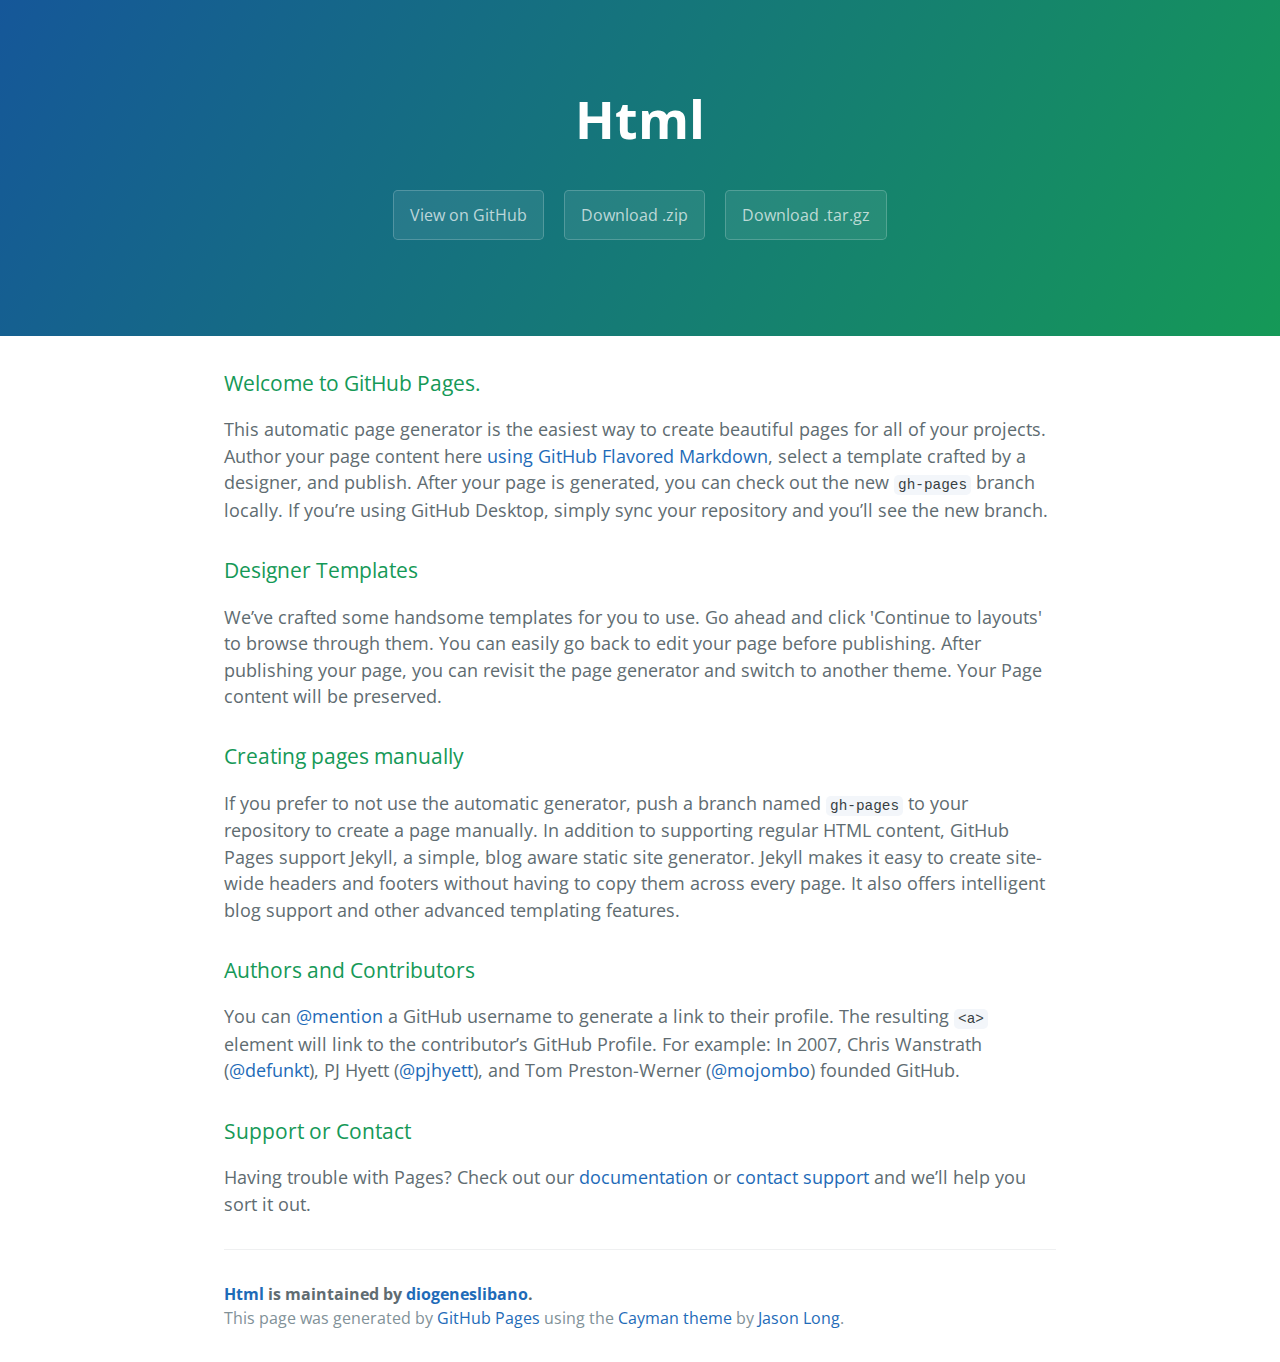
<file: index.html>
<!DOCTYPE html>
<html lang="en-us">
  <head>
    <meta charset="UTF-8">
    <title>Html by diogeneslibano</title>
    <meta name="viewport" content="width=device-width, initial-scale=1">
    <link rel="stylesheet" type="text/css" href="stylesheets/normalize.css" media="screen">
    <link href='https://fonts.googleapis.com/css?family=Open+Sans:400,700' rel='stylesheet' type='text/css'>
    <link rel="stylesheet" type="text/css" href="stylesheets/stylesheet.css" media="screen">
    <link rel="stylesheet" type="text/css" href="stylesheets/github-light.css" media="screen">
  </head>
  <body>
    <section class="page-header">
      <h1 class="project-name">Html</h1>
      <h2 class="project-tagline"></h2>
      <a href="https://github.com/diogeneslibano/HTML" class="btn">View on GitHub</a>
      <a href="https://github.com/diogeneslibano/HTML/zipball/master" class="btn">Download .zip</a>
      <a href="https://github.com/diogeneslibano/HTML/tarball/master" class="btn">Download .tar.gz</a>
    </section>

    <section class="main-content">
      <h3>
<a id="welcome-to-github-pages" class="anchor" href="#welcome-to-github-pages" aria-hidden="true"><span aria-hidden="true" class="octicon octicon-link"></span></a>Welcome to GitHub Pages.</h3>

<p>This automatic page generator is the easiest way to create beautiful pages for all of your projects. Author your page content here <a href="https://guides.github.com/features/mastering-markdown/">using GitHub Flavored Markdown</a>, select a template crafted by a designer, and publish. After your page is generated, you can check out the new <code>gh-pages</code> branch locally. If you’re using GitHub Desktop, simply sync your repository and you’ll see the new branch.</p>

<h3>
<a id="designer-templates" class="anchor" href="#designer-templates" aria-hidden="true"><span aria-hidden="true" class="octicon octicon-link"></span></a>Designer Templates</h3>

<p>We’ve crafted some handsome templates for you to use. Go ahead and click 'Continue to layouts' to browse through them. You can easily go back to edit your page before publishing. After publishing your page, you can revisit the page generator and switch to another theme. Your Page content will be preserved.</p>

<h3>
<a id="creating-pages-manually" class="anchor" href="#creating-pages-manually" aria-hidden="true"><span aria-hidden="true" class="octicon octicon-link"></span></a>Creating pages manually</h3>

<p>If you prefer to not use the automatic generator, push a branch named <code>gh-pages</code> to your repository to create a page manually. In addition to supporting regular HTML content, GitHub Pages support Jekyll, a simple, blog aware static site generator. Jekyll makes it easy to create site-wide headers and footers without having to copy them across every page. It also offers intelligent blog support and other advanced templating features.</p>

<h3>
<a id="authors-and-contributors" class="anchor" href="#authors-and-contributors" aria-hidden="true"><span aria-hidden="true" class="octicon octicon-link"></span></a>Authors and Contributors</h3>

<p>You can <a href="https://help.github.com/articles/basic-writing-and-formatting-syntax/#mentioning-users-and-teams" class="user-mention">@mention</a> a GitHub username to generate a link to their profile. The resulting <code>&lt;a&gt;</code> element will link to the contributor’s GitHub Profile. For example: In 2007, Chris Wanstrath (<a href="https://github.com/defunkt" class="user-mention">@defunkt</a>), PJ Hyett (<a href="https://github.com/pjhyett" class="user-mention">@pjhyett</a>), and Tom Preston-Werner (<a href="https://github.com/mojombo" class="user-mention">@mojombo</a>) founded GitHub.</p>

<h3>
<a id="support-or-contact" class="anchor" href="#support-or-contact" aria-hidden="true"><span aria-hidden="true" class="octicon octicon-link"></span></a>Support or Contact</h3>

<p>Having trouble with Pages? Check out our <a href="https://help.github.com/pages">documentation</a> or <a href="https://github.com/contact">contact support</a> and we’ll help you sort it out.</p>

      <footer class="site-footer">
        <span class="site-footer-owner"><a href="https://github.com/diogeneslibano/HTML">Html</a> is maintained by <a href="https://github.com/diogeneslibano">diogeneslibano</a>.</span>

        <span class="site-footer-credits">This page was generated by <a href="https://pages.github.com">GitHub Pages</a> using the <a href="https://github.com/jasonlong/cayman-theme">Cayman theme</a> by <a href="https://twitter.com/jasonlong">Jason Long</a>.</span>
      </footer>

    </section>

  
  </body>
</html>
</file>
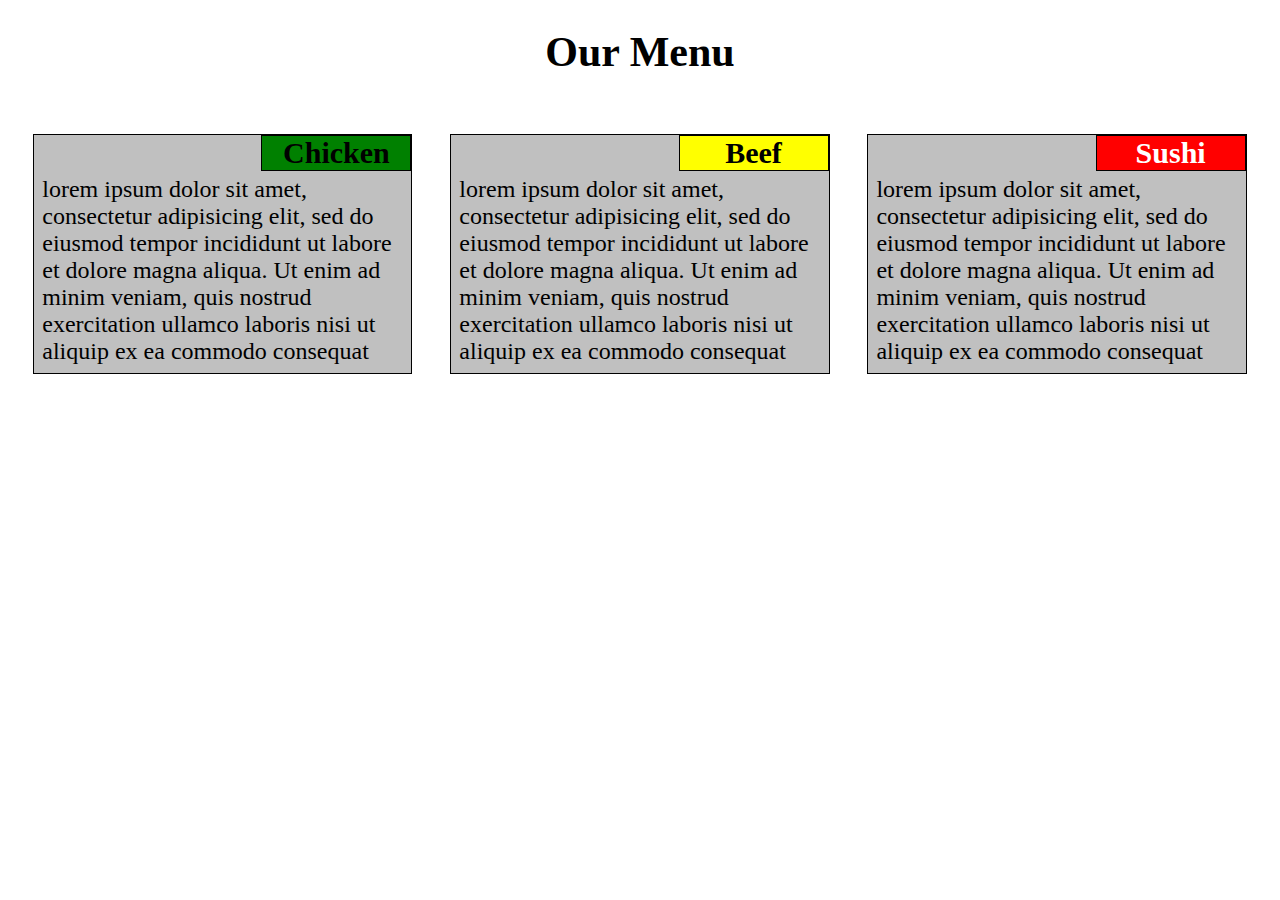
<file: mod2_solition/index.html>
<!DOCTYPE html>
<html>
<head>
	<title>Assigment solution for Module 2</title>
	<meta name="viewport" content="width=device-width, initial-scale=1" />
	<link href="layout.css" rel="stylesheet"/>
</head>
<body>
  <header>
    <h1>Our Menu</h1>
  </header>
  <section class="sect1 sectm1 sects1">
  	<h2 id="Titl1">Chicken</h2>
  	<p>lorem ipsum dolor sit amet, consectetur adipisicing elit, sed do eiusmod tempor incididunt ut labore et dolore magna aliqua. Ut enim ad minim veniam, quis nostrud exercitation ullamco laboris nisi ut aliquip ex ea commodo consequat</p>
  </section>
  <section class="sect2 sectm2 sects2">
  	<h2 id="Titl2">Beef</h2>
  	<p>lorem ipsum dolor sit amet, consectetur adipisicing elit, sed do eiusmod tempor incididunt ut labore et dolore magna aliqua. Ut enim ad minim veniam, quis nostrud exercitation ullamco laboris nisi ut aliquip ex ea commodo consequat</p>
  </section>
  <section class="sect3 sectm3 sects3">
  	<h2 id="Titl3">Sushi</h2>
  	<p>lorem ipsum dolor sit amet, consectetur adipisicing elit, sed do eiusmod tempor incididunt ut labore et dolore magna aliqua. Ut enim ad minim veniam, quis nostrud exercitation ullamco laboris nisi ut aliquip ex ea commodo consequat</p>
  </section>
</body>
</html>
</file>
<file: stylesheets/stylesheet.css>
* {
  box-sizing: border-box; }

body {
  padding: 0;
  margin: 0;
  font-family: "Open Sans", "Helvetica Neue", Helvetica, Arial, sans-serif;
  font-size: 16px;
  line-height: 1.5;
  color: #606c71; }

a {
  color: #1e6bb8;
  text-decoration: none; }
  a:hover {
    text-decoration: underline; }

.btn {
  display: inline-block;
  margin-bottom: 1rem;
  color: rgba(255, 255, 255, 0.7);
  background-color: rgba(255, 255, 255, 0.08);
  border-color: rgba(255, 255, 255, 0.2);
  border-style: solid;
  border-width: 1px;
  border-radius: 0.3rem;
  transition: color 0.2s, background-color 0.2s, border-color 0.2s; }
  .btn + .btn {
    margin-left: 1rem; }

.btn:hover {
  color: rgba(255, 255, 255, 0.8);
  text-decoration: none;
  background-color: rgba(255, 255, 255, 0.2);
  border-color: rgba(255, 255, 255, 0.3); }

@media screen and (min-width: 64em) {
  .btn {
    padding: 0.75rem 1rem; } }

@media screen and (min-width: 42em) and (max-width: 64em) {
  .btn {
    padding: 0.6rem 0.9rem;
    font-size: 0.9rem; } }

@media screen and (max-width: 42em) {
  .btn {
    display: block;
    width: 100%;
    padding: 0.75rem;
    font-size: 0.9rem; }
    .btn + .btn {
      margin-top: 1rem;
      margin-left: 0; } }

.page-header {
  color: #fff;
  text-align: center;
  background-color: #159957;
  background-image: linear-gradient(120deg, #155799, #159957); }

@media screen and (min-width: 64em) {
  .page-header {
    padding: 5rem 6rem; } }

@media screen and (min-width: 42em) and (max-width: 64em) {
  .page-header {
    padding: 3rem 4rem; } }

@media screen and (max-width: 42em) {
  .page-header {
    padding: 2rem 1rem; } }

.project-name {
  margin-top: 0;
  margin-bottom: 0.1rem; }

@media screen and (min-width: 64em) {
  .project-name {
    font-size: 3.25rem; } }

@media screen and (min-width: 42em) and (max-width: 64em) {
  .project-name {
    font-size: 2.25rem; } }

@media screen and (max-width: 42em) {
  .project-name {
    font-size: 1.75rem; } }

.project-tagline {
  margin-bottom: 2rem;
  font-weight: normal;
  opacity: 0.7; }

@media screen and (min-width: 64em) {
  .project-tagline {
    font-size: 1.25rem; } }

@media screen and (min-width: 42em) and (max-width: 64em) {
  .project-tagline {
    font-size: 1.15rem; } }

@media screen and (max-width: 42em) {
  .project-tagline {
    font-size: 1rem; } }

.main-content :first-child {
  margin-top: 0; }
.main-content img {
  max-width: 100%; }
.main-content h1, .main-content h2, .main-content h3, .main-content h4, .main-content h5, .main-content h6 {
  margin-top: 2rem;
  margin-bottom: 1rem;
  font-weight: normal;
  color: #159957; }
.main-content p {
  margin-bottom: 1em; }
.main-content code {
  padding: 2px 4px;
  font-family: Consolas, "Liberation Mono", Menlo, Courier, monospace;
  font-size: 0.9rem;
  color: #383e41;
  background-color: #f3f6fa;
  border-radius: 0.3rem; }
.main-content pre {
  padding: 0.8rem;
  margin-top: 0;
  margin-bottom: 1rem;
  font: 1rem Consolas, "Liberation Mono", Menlo, Courier, monospace;
  color: #567482;
  word-wrap: normal;
  background-color: #f3f6fa;
  border: solid 1px #dce6f0;
  border-radius: 0.3rem; }
  .main-content pre > code {
    padding: 0;
    margin: 0;
    font-size: 0.9rem;
    color: #567482;
    word-break: normal;
    white-space: pre;
    background: transparent;
    border: 0; }
.main-content .highlight {
  margin-bottom: 1rem; }
  .main-content .highlight pre {
    margin-bottom: 0;
    word-break: normal; }
.main-content .highlight pre, .main-content pre {
  padding: 0.8rem;
  overflow: auto;
  font-size: 0.9rem;
  line-height: 1.45;
  border-radius: 0.3rem; }
.main-content pre code, .main-content pre tt {
  display: inline;
  max-width: initial;
  padding: 0;
  margin: 0;
  overflow: initial;
  line-height: inherit;
  word-wrap: normal;
  background-color: transparent;
  border: 0; }
  .main-content pre code:before, .main-content pre code:after, .main-content pre tt:before, .main-content pre tt:after {
    content: normal; }
.main-content ul, .main-content ol {
  margin-top: 0; }
.main-content blockquote {
  padding: 0 1rem;
  margin-left: 0;
  color: #819198;
  border-left: 0.3rem solid #dce6f0; }
  .main-content blockquote > :first-child {
    margin-top: 0; }
  .main-content blockquote > :last-child {
    margin-bottom: 0; }
.main-content table {
  display: block;
  width: 100%;
  overflow: auto;
  word-break: normal;
  word-break: keep-all; }
  .main-content table th {
    font-weight: bold; }
  .main-content table th, .main-content table td {
    padding: 0.5rem 1rem;
    border: 1px solid #e9ebec; }
.main-content dl {
  padding: 0; }
  .main-content dl dt {
    padding: 0;
    margin-top: 1rem;
    font-size: 1rem;
    font-weight: bold; }
  .main-content dl dd {
    padding: 0;
    margin-bottom: 1rem; }
.main-content hr {
  height: 2px;
  padding: 0;
  margin: 1rem 0;
  background-color: #eff0f1;
  border: 0; }

@media screen and (min-width: 64em) {
  .main-content {
    max-width: 64rem;
    padding: 2rem 6rem;
    margin: 0 auto;
    font-size: 1.1rem; } }

@media screen and (min-width: 42em) and (max-width: 64em) {
  .main-content {
    padding: 2rem 4rem;
    font-size: 1.1rem; } }

@media screen and (max-width: 42em) {
  .main-content {
    padding: 2rem 1rem;
    font-size: 1rem; } }

.site-footer {
  padding-top: 2rem;
  margin-top: 2rem;
  border-top: solid 1px #eff0f1; }

.site-footer-owner {
  display: block;
  font-weight: bold; }

.site-footer-credits {
  color: #819198; }

@media screen and (min-width: 64em) {
  .site-footer {
    font-size: 1rem; } }

@media screen and (min-width: 42em) and (max-width: 64em) {
  .site-footer {
    font-size: 1rem; } }

@media screen and (max-width: 42em) {
  .site-footer {
    font-size: 0.9rem; } }
</file>
<file: stylesheets/github-light.css>
/*
   Copyright 2014 GitHub Inc.

   Licensed under the Apache License, Version 2.0 (the "License");
   you may not use this file except in compliance with the License.
   You may obtain a copy of the License at

       http://www.apache.org/licenses/LICENSE-2.0

   Unless required by applicable law or agreed to in writing, software
   distributed under the License is distributed on an "AS IS" BASIS,
   WITHOUT WARRANTIES OR CONDITIONS OF ANY KIND, either express or implied.
   See the License for the specific language governing permissions and
   limitations under the License.

*/

.pl-c /* comment */ {
  color: #969896;
}

.pl-c1      /* constant, markup.raw, meta.diff.header, meta.module-reference, meta.property-name, support, support.constant, support.variable, variable.other.constant */,
.pl-s .pl-v /* string variable */ {
  color: #0086b3;
}

.pl-e  /* entity */,
.pl-en /* entity.name */ {
  color: #795da3;
}

.pl-s .pl-s1 /* string source */,
.pl-smi      /* storage.modifier.import, storage.modifier.package, storage.type.java, variable.other, variable.parameter.function */ {
  color: #333;
}

.pl-ent /* entity.name.tag */ {
  color: #63a35c;
}

.pl-k /* keyword, storage, storage.type */ {
  color: #a71d5d;
}

.pl-pds              /* punctuation.definition.string, string.regexp.character-class */,
.pl-s                /* string */,
.pl-s .pl-pse .pl-s1 /* string punctuation.section.embedded source */,
.pl-sr               /* string.regexp */,
.pl-sr .pl-cce       /* string.regexp constant.character.escape */,
.pl-sr .pl-sra       /* string.regexp string.regexp.arbitrary-repitition */,
.pl-sr .pl-sre       /* string.regexp source.ruby.embedded */ {
  color: #183691;
}

.pl-v /* variable */ {
  color: #ed6a43;
}

.pl-id /* invalid.deprecated */ {
  color: #b52a1d;
}

.pl-ii /* invalid.illegal */ {
  background-color: #b52a1d;
  color: #f8f8f8;
}

.pl-sr .pl-cce /* string.regexp constant.character.escape */ {
  color: #63a35c;
  font-weight: bold;
}

.pl-ml /* markup.list */ {
  color: #693a17;
}

.pl-mh        /* markup.heading */,
.pl-mh .pl-en /* markup.heading entity.name */,
.pl-ms        /* meta.separator */ {
  color: #1d3e81;
  font-weight: bold;
}

.pl-mq /* markup.quote */ {
  color: #008080;
}

.pl-mi /* markup.italic */ {
  color: #333;
  font-style: italic;
}

.pl-mb /* markup.bold */ {
  color: #333;
  font-weight: bold;
}

.pl-md /* markup.deleted, meta.diff.header.from-file */ {
  background-color: #ffecec;
  color: #bd2c00;
}

.pl-mi1 /* markup.inserted, meta.diff.header.to-file */ {
  background-color: #eaffea;
  color: #55a532;
}

.pl-mdr /* meta.diff.range */ {
  color: #795da3;
  font-weight: bold;
}

.pl-mo /* meta.output */ {
  color: #1d3e81;
}
</file>
<file: mod2_solition/layout.css>
body{
	font-family: "Lucida Console";
}
p{
	font-size: 24px;
  	margin: 0px;
  	padding: 0px 0px 8px 8px;
  }

  h1{
  	text-align: center;
  	font-size: 42px;
  }

  h2{
  	float: right;
  	clear: left;
  	text-align: center;
  	width: 150px;
  	margin: 0px 0px 5px 100%;
  	border:1px solid black;
  	box-sizing: border-box;
  	font-size: 30px;
  }

  .sect1, .sect2, .sect3{
  	float: left;
  	background-color: silver;
  	border:1px solid black;
  	box-sizing: border-box;
  }
  #Titl1{
  	background-color: green;
  }

  #Titl2{
  	background-color: yellow;
  }

  #Titl3{
  	background-color: red;
  	color: white;
  }

@media(min-width: 992px){
  .sect1, .sect2, .sect3{
  	width: 30%;
  	margin: 30px 0px 0px 3%;
  }

  .sect1{
  	margin-left:2%; 
  }
}

@media(min-width: 768px) and (max-width: 991px){
  .sectm1, .sectm2{
  	width: 46%;
  	margin: 30px 0px 20px 3%;
  }

  .sectm3{
  	width: 95%;
    margin: 0px 3% 0px 3%;	
  }
}

@media(max-width: 767px){
  .sects1, .sects2, .sects3{
  	margin: 30px 3% 0px 3%;
  }
}
</file>
